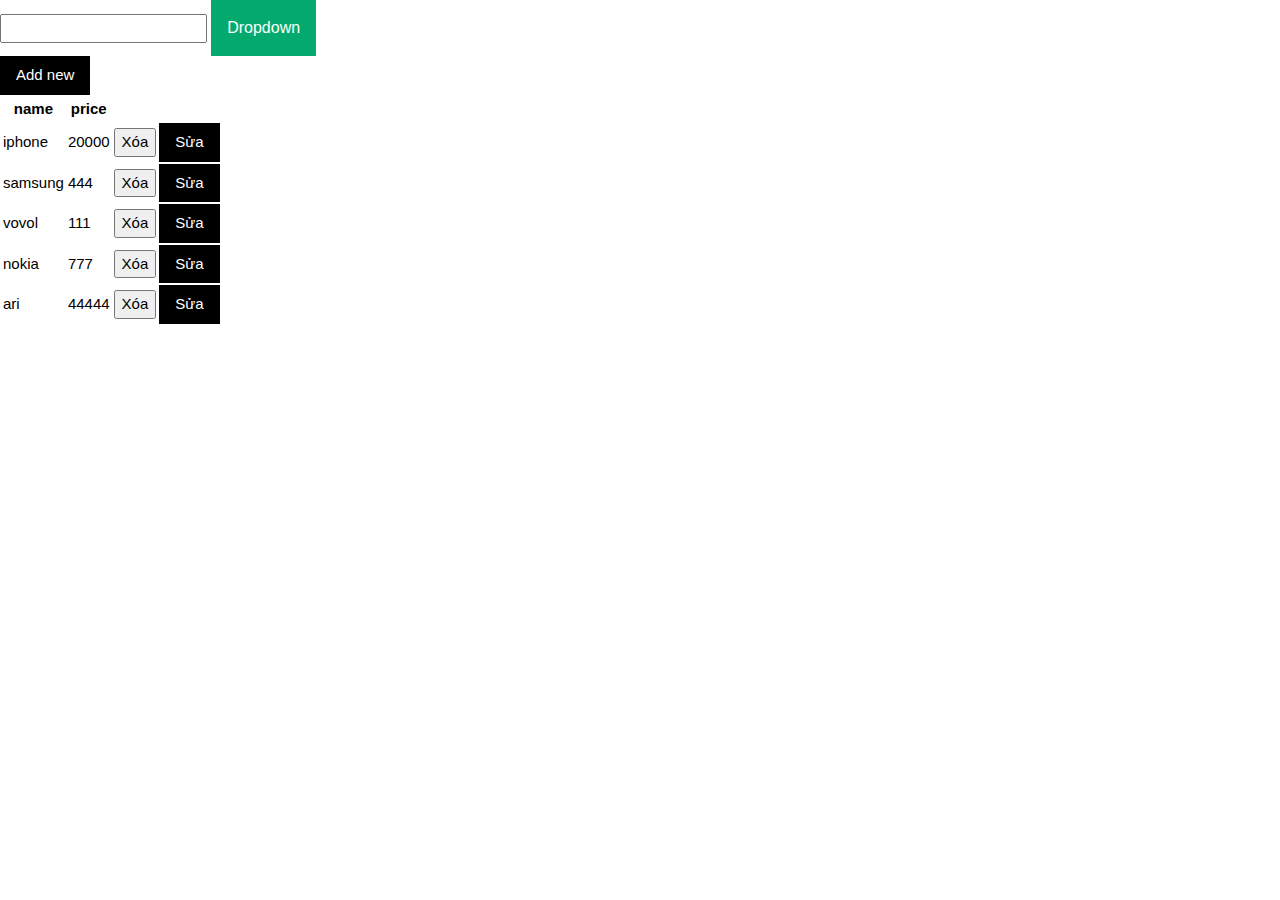
<file: bt_array/index.html>
<!DOCTYPE html>
<html lang="en">

<head>
    <meta charset="UTF-8">
    <meta name="viewport" content="width=device-width, initial-scale=1.0">
    <link rel="stylesheet" href="https://www.w3schools.com/w3css/4/w3.css">
    <title>Document</title>
</head>
<style>
    .dropbtn {
        background-color: #04AA6D;
        color: white;
        padding: 16px;
        font-size: 16px;
        border: none;
    }

    .dropdown {
        position: relative;
        display: inline-block;
    }

    .dropdown-content {
        display: none;
        position: absolute;
        background-color: #f1f1f1;
        min-width: 160px;
        box-shadow: 0px 8px 16px 0px rgba(0, 0, 0, 0.2);
        z-index: 1;
    }

    .dropdown-content a {
        color: black;
        padding: 12px 16px;
        text-decoration: none;
        display: block;
    }

    .dropdown-content a:hover {
        background-color: #ddd;
    }

    .dropdown:hover .dropdown-content {
        display: block;
    }

    .dropdown:hover .dropbtn {
        background-color: #3e8e41;
    }
</style>

<body>
    <input type="text" name="" id="search_data">

    <div class="dropdown">
        <button class="dropbtn">Dropdown</button>
        <div class="dropdown-content">
            <a onclick="giamdan()">Giảm dần</a>
            <a onclick="tangdan()">Tăng dần</a>

        </div>
    </div>
    <div>
        <button onclick="document.getElementById('id01').style.display='block'" class="w3-button w3-black">Add
            new</button>

        <div id="id01" class="w3-modal">
            <div style=" width: 25%;" class="w3-modal-content">
                <div class="w3-container">
                    <span onclick="document.getElementById('id01').style.display='none'"
                        class="w3-button w3-display-topright">&times;</span>
                    <form id="addProduct" action="">
                        <p><input type="text" id="name" placeholder="name"></p>
                        <p><input type="number" id="price" placeholder="price"></p>
                        <button type="button" onclick="Addnew()">Add</button>
                    </form>
                </div>

            </div>
        </div>
        <span></span>
        <div id="id02" class="w3-modal">
            <div style=" width: 25%;" class="w3-modal-content">
                <div class="w3-container">
                    <span onclick="document.getElementById('id02').style.display='none'"
                        class="w3-button w3-display-topright">&times;</span>
                    <form id="formEdit" action="">
                        <p><input type="text" id="edit-name" placeholder="name"></p>
                        <p><input type="number" id="edit-price" placeholder="price"></p>
                        <button type="button" onclick="edit()">Sửa</button>
                    </form>
                </div>

            </div>
        </div>
    </div>

    <table>
        <thead>
            <th>name</th>
            <th>price</th>
        </thead>
        <tbody id="data-table">
            <td></td>
        </tbody>
    </table>
    <script>
        const data = [
            { name: "iphone", price: 20000 },
            { name: "samsung", price: 444 },
            { name: "vovol", price: 111 },
            { name: "nokia", price: 777 },
            { name: "ari", price: 44444 }
        ]



        function renderHtml(arr) {
            document.getElementById('data-table').innerHTML = '';
            arr.forEach((value, index, arr) => {
                const tr = document.createElement('tr');
                tr.innerHTML =
                    `<td>${value.name}</td>
                <td>${value.price}</td>
                <td><button onclick="Delete(${index})">Xóa</button></td>
                <button onclick="document.getElementById('id02').style.display='block';show(${index})" class="w3-button w3-black">Sửa</button>
                 `
                // index là chỉ mục của phần tử trong mảng
                document.getElementById('data-table').appendChild(tr);
            });
        }

        function Delete(index) {
            data.splice(index, 1);
            // *splice cso thể dùng để thêm hoặc xóa 
            // *khi chuyền vào 2 tham số thì tham số 1 là chỉ mục || tham số 2 là tổng số phần tử cần xóa
            //* khi chuyền vào nhiều hơn 2 tham số thì bắt đầu từ tham số thứ 3 là thêm mới phần tử vào mảng

            /*nếu dùng delete  thì chỉ xóa phần tử của mảng nhưng vẫn giữ nguyên chỉ mục
            -> delete không làm thay đổi độ dài của mảng
            */
            renderHtml(data);
        }


        /*Edit*/
        let indexDta; //lưu thông tin chỉ mục được sửa
        function show(index) {
            indexDta = index;
            // console.log(index_);
            const ifPro = data[index];// lấy thông tin cần sửa từ sản phẩm của mảng
            console.log("chỉ mục hiejn tại:" + indexDta);
            // gán giá trị vào sản phẩm vào trường nhập liệu của form
            document.getElementById('edit-name').value = ifPro.name;
            document.getElementById('edit-price').value = ifPro.price;
        }
        function edit() {
            const updateName = document.getElementById('edit-name').value;
            const updatePrice = document.getElementById('edit-price').value;
            if (updateName.trim() == '' || updatePrice <= 0) {
                alert("vui lòng nhập dữ liệu");
                return;
            }
            console.log("index ở đây là gì:" + indexDta);
            data[indexDta].name = updateName;
            data[indexDta].price = updatePrice;
            renderHtml(data);
            document.getElementById('id02').style.display = 'none';

        }
        // console.log("biến lưu chỉ mục"+indexDta);
        /*End  Edit*/
        function Addnew() {
            const name = document.getElementById('name').value;
            const price = document.getElementById('price').value;

            if (name.trim() == '' || price <= 0) {
                alert("vui lòng nhập dữ liệu");
                return;
            }
            // tạo một đối tượng mới khi lấy được value
            const data_new = { name: name, price: price };
            // rồi push vào mảng data
            data.push(data_new);
            renderHtml(data); // hiện thị sp sau khi thêm mới
            // đóng modal khi thực hiện xong add
            document.getElementById('id01').style.display = 'none';
            document.getElementById('addProduct').reset();  // dùng rest để làm mới form add
        }

        renderHtml(data); // hiển thị ra màn hình data từ đầu
        // function search(query) {
        //     const abc = data.filter(item => item.name.toLocaleLowerCase().includes(query.toLocaleLowerCase()));
        //     console.log("đây là mảng mới" + JSON.stringify(abc)); // dùng json.stringify để chuyển đổi từ object thành chuỗi json rồi mới log ra màn hih
        //     return renderHtml(abc);
        // }
        document.getElementById('search_data').addEventListener('input', function () {
            const query = this.value;
            const abc = data.filter(item => item.name.toLocaleLowerCase().includes(query.toLocaleLowerCase()));
            console.log("đây là" + JSON.stringify(abc)); // đổi sang json string để kiểm tra kết quả
            return renderHtml(abc);
        })

        function tangdan() {
            const sort__ = data.sort((a, b) => a.price - b.price);
            console.log(sort__);
            renderHtml(sort__); // hiển thị ra màn hình
        }
        function giamdan() {

            const sort__ = data.sort((a, b) => a.price - b.price);
            const revese_ = sort__.reverse();//reverse sắp xếp đảo ngược
            renderHtml(revese_);
        }

    </script>


</body>

</html>
</file>
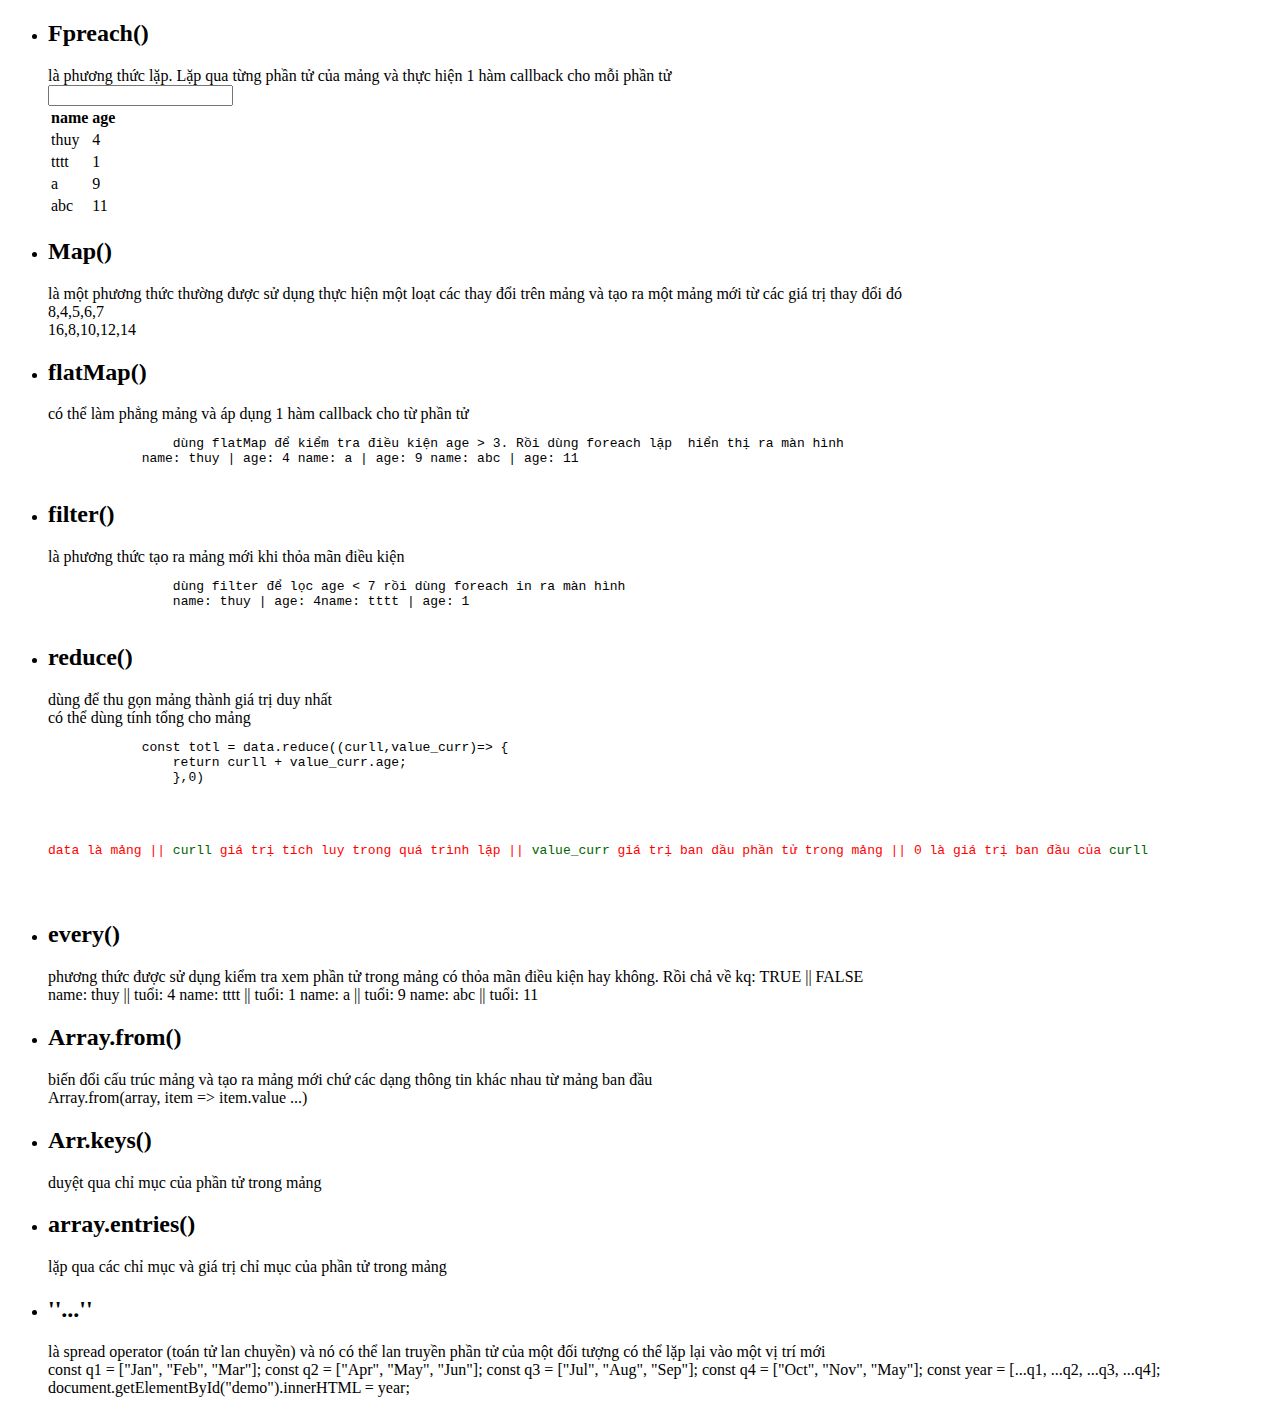
<file: buoi4_lap_mang_js/index.html>
<!DOCTYPE html>
<html lang="en">

<head>
    <meta charset="UTF-8">
    <meta name="viewport" content="width=device-width, initial-scale=1.0">
    <title>Document</title>

</head>

<body>
    <ul>
        <li>
            <H3>
                <h2>Fpreach()</h2> là phương thức lặp. Lặp qua từng phần tử của mảng và thực hiện 1 hàm callback cho mỗi
                phần tử
            </H3>
            <br>
            <input type="text" name="" id="search">
            <table>
                <thead>
                    <th>name</th>
                    <th>age</th>
                </thead>
                <tbody id="data-table">

                </tbody>
            </table>
        </li>
        <li>
            <h3>
                <h2>Map()</h2> là một phương thức thường được sử dụng thực hiện một loạt các thay đổi trên mảng và tạo
                ra một mảng mới từ các giá trị thay đổi đó
            </h3>
            <br>
            <span id="arr"></span>
            <br>
            <span id="arr_map">mảng dùng map() | </span>
        </li>
        <li>
            <h3>
                <h2>flatMap()</h2> có thể làm phẳng mảng và áp dụng 1 hàm callback cho từ phần
                tử
            </h3>
            <pre>
                dùng flatMap để kiểm tra điều kiện age > 3. Rồi dùng foreach lặp  hiển thị ra màn hình
            <span id="flat_map"></span>
        </li>
        <li>
            <h3><h2>filter()</h2> là phương thức tạo ra mảng mới khi thỏa mãn điều kiện</h3>
            <pre>
                <span>dùng filter để lọc age < 7 rồi dùng foreach in ra màn hình</span>
                <span id="filter" ></span>
        </li>

        <li>
            <h3><h2>reduce()</h2> dùng để thu gọn mảng thành giá trị duy nhất</h3>
            <br>
            <span>có thể dùng tính tổng cho mảng  </span>
            <pre>
            <span>const totl = data.reduce((curll,value_curr)=> {  
                return curll + value_curr.age;
                },0)</span> 
                <br>
                <p style="color: red;">data là mảng || <span style="color: darkgreen;">curll</span> giá trị tích luy trong quá trình lặp || <span style="color: darkgreen;">value_curr</span> giá trị ban dầu phần tử trong mảng || 0 là giá trị ban đầu của <span style="color: darkgreen;">curll</span> </p>
        </li>

        <li>
            <h3><h2>every()</h2>phương thức được sử dụng kiểm tra xem phần tử trong mảng có thỏa mãn điều kiện hay không. Rồi chả về  kq: TRUE || FALSE</h3>
            <br>
           <div id="every_">

           </div>
        </li>
        <li>
            <h3><h2>Array.from()</h2> biến đổi cấu trúc mảng và tạo ra mảng mới chứ các dạng thông tin khác nhau từ mảng ban đầu </h3>
            <br>
            <span>   Array.from(array, item => item.value ...)</span>
        </li>
        <li>
            <h3><h2>Arr.keys()</h2> duyệt qua chỉ mục của phần tử trong mảng</h3>
        </li>
        <li>
            <h3><h2>array.entries()</h2>lặp qua các chỉ mục và giá trị  chỉ mục của phần tử trong mảng</h3>
        </li>
        <li>
            <h3><h2>''...''  </h2> là spread operator (toán tử lan chuyền) và nó có thể lan truyền phần tử của một đối tượng có thể lặp lại vào một vị trí mới</h3>
            <br>
            <span>const q1 = ["Jan", "Feb", "Mar"];
                const q2 = ["Apr", "May", "Jun"];
                const q3 = ["Jul", "Aug", "Sep"];
                const q4 = ["Oct", "Nov", "May"];
                
                const year = [...q1, ...q2, ...q3, ...q4];
                document.getElementById("demo").innerHTML = year; </span>
        </li>
    </ul>
    <script type="text/javascript">

        // forach
        //mảng 1 chiều
        const Arr_1 = ["abc", "bbb", "kkk", "sjasj"];
        Arr_1.forEach((value, index, arr) => {  // value là giá trị | index chỉ số mục | arr bản thân mảng đó
            console.log(index);
        });


        // mảng 
        const data = [
            { name: "thuy", age: 4 },
            { name: "tttt", age: 1 },
            { name: "a", age: 9 },
            { name: "abc", age: 11 }
        ]

        /// dùng fillter để tìm kiếm 


        //hiển thị ra màn hình
        function renderhtml(arr) {
            document.getElementById('data-table').innerHTML = '';
            arr.forEach(element => {
                let tr = document.createElement('tr');
                tr.innerHTML = ` <td>${element.name}</td> <td>${element.age}</td>`;
                document.getElementById('data-table').appendChild(tr);
            });
        }
        document.getElementById('search').addEventListener('input', function () {
            const query = this.value;
            const data_search = data.filter(item => item.name.toLocaleLowerCase().includes(query.toLocaleLowerCase()));
            console.log("marng mới được tạo ra khi dùng filter:" + JSON.stringify(data_search));
            return renderhtml(data_search);
        })

        data.forEach(element => {
            //gắn row bằng cách tạo el thẻ <tr>
            const row = document.createElement('tr');
            row.innerHTML = ` <td>${element.name}</td> <td>${element.age}</td>`;
            //  console.log(abc)

            document.getElementById('data-table').appendChild(row);

        });


        // map()

        const Arr_2 = [8, 4, 5, 6, 7];
        document.getElementById('arr').innerHTML = Arr_2;
        document.getElementById('arr_map').innerHTML = Arr_2.map((value, index, arr) => {
            return value * 2;
        }
        )
        console.log("dùng map() lặp rồi dùng value nhân với 2:" + Arr_2);
        // console.log(  Arr_2.sort());


        // floatmap()

        //
        const flatmap = data.flatMap(el => el.age > 3 ? el : []);
        flatmap.forEach(element => {
            // if (element.age < 3) {
            //     console.log("đây là age<3"+ "  " + element.name);
            // }
            const div = document.createElement('span');
            div.innerHTML = `name: ${element.name} | age: ${element.age} `;
            console.log(div);
            document.getElementById('flat_map').appendChild(div);
        });
        //toán tử 3 ngôi nếu điều kiện el lớn hơn 3 thì el sẽ được thực thi còn ngược lại sẽ trẻ về một mảng rỗng(__:[]__)

        // mảng 1 chiều 
        const arr_flatMap = Arr_2.flatMap((value, index, arr) => value * 2);
        console.log("dùng flatMap với mảng 1 chiều nhân với 2 là:" + arr_flatMap);
        console.log("lân lộn mảng 1 chieeu: " + arr_flatMap.sort(function (a, b) {
            return 0.5 - Math.random();
        }));

        //filter()
        const data_fil = data.filter(el => el.age < 7);
        data_fil.forEach(element => {
            let div = document.createElement('span');
            div.innerHTML = `name: ${element.name} | age: ${element.age}`;
            document.getElementById('filter').appendChild(div);
        });

        //reduce() 
        // tính tổng age của mảng là data
        const arr_reduce = data.reduce((curr, curr_value) => {
            return curr + curr_value.age; // trả về tổng age trong mảng data
        }, 0);
        console.log("tổng của age trong mảng data là:" + arr_reduce);


        //every()
        const arr_evr = data.every(el => {
            return el.age <= 11;
        });
        // console.log(arr_evr);
        if (arr_evr) {
            data.forEach(element => {
                let span = document.createElement('span');
                span.innerHTML = ` name: ${element.name} || tuổi: ${element.age}`;
                document.getElementById('every_').appendChild(span);
            });
        }

    </script>
</body>


</html>
</file>
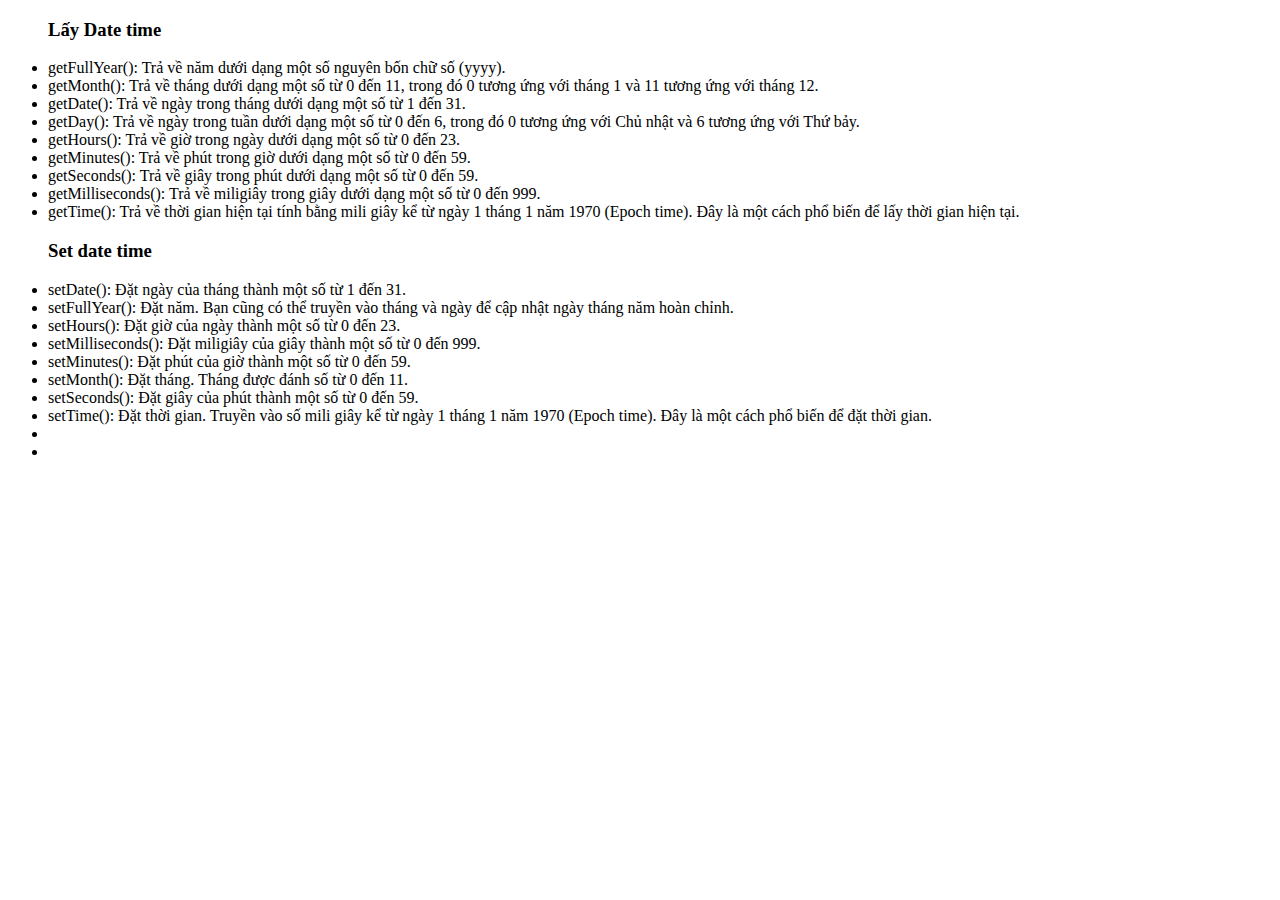
<file: buoi5_datetime_js/index.html>
<!DOCTYPE html>
<html lang="en">

<head>
    <meta charset="UTF-8">
    <meta name="viewport" content="width=device-width, initial-scale=1.0">
    <title>Document</title>
</head>

<body>
    <ul>
        <h3>Lấy Date time</h3>
        <li>getFullYear(): Trả về năm dưới dạng một số nguyên bốn chữ số (yyyy).</li>
        <li>
            getMonth(): Trả về tháng dưới dạng một số từ 0 đến 11, trong đó 0 tương ứng với tháng 1 và 11 tương ứng với
            tháng 12.</li>
        <li> getDate(): Trả về ngày trong tháng dưới dạng một số từ 1 đến 31.</li>
        <li> getDay(): Trả về ngày trong tuần dưới dạng một số từ 0 đến 6, trong đó 0 tương ứng với Chủ nhật và 6 tương
            ứng
            với Thứ bảy.</li>
        <li>getHours(): Trả về giờ trong ngày dưới dạng một số từ 0 đến 23.</li>
        <li> getMinutes(): Trả về phút trong giờ dưới dạng một số từ 0 đến 59.</li>
        <li> getSeconds(): Trả về giây trong phút dưới dạng một số từ 0 đến 59.</li>
        <li> getMilliseconds(): Trả về miligiây trong giây dưới dạng một số từ 0 đến 999.
        </li>
        <li> getTime(): Trả về thời gian hiện tại tính bằng mili giây kể từ ngày 1 tháng 1 năm 1970 (Epoch time). Đây là
            một
            cách phổ biến để lấy thời gian hiện tại.</li>


    </ul>
    <ul>
        <h3>Set date time</h3>
        <li>setDate(): Đặt ngày của tháng thành một số từ 1 đến 31.</li>
        <li>setFullYear(): Đặt năm. Bạn cũng có thể truyền vào tháng và ngày để cập nhật ngày tháng năm hoàn chỉnh.</li>
        <li>setHours(): Đặt giờ của ngày thành một số từ 0 đến 23.</li>
        <li>setMilliseconds(): Đặt miligiây của giây thành một số từ 0 đến 999.</li>
        <li>setMinutes(): Đặt phút của giờ thành một số từ 0 đến 59.</li>
        <li>setMonth(): Đặt tháng. Tháng được đánh số từ 0 đến 11.</li>
        <li>setSeconds(): Đặt giây của phút thành một số từ 0 đến 59.</li>
        <li>setTime(): Đặt thời gian. Truyền vào số mili giây kể từ ngày 1 tháng 1 năm 1970 (Epoch time). Đây là một
            cách phổ biến để đặt thời gian.</li>
        <li></li>
        <li></li>
    </ul>
</body>

</html>
</file>
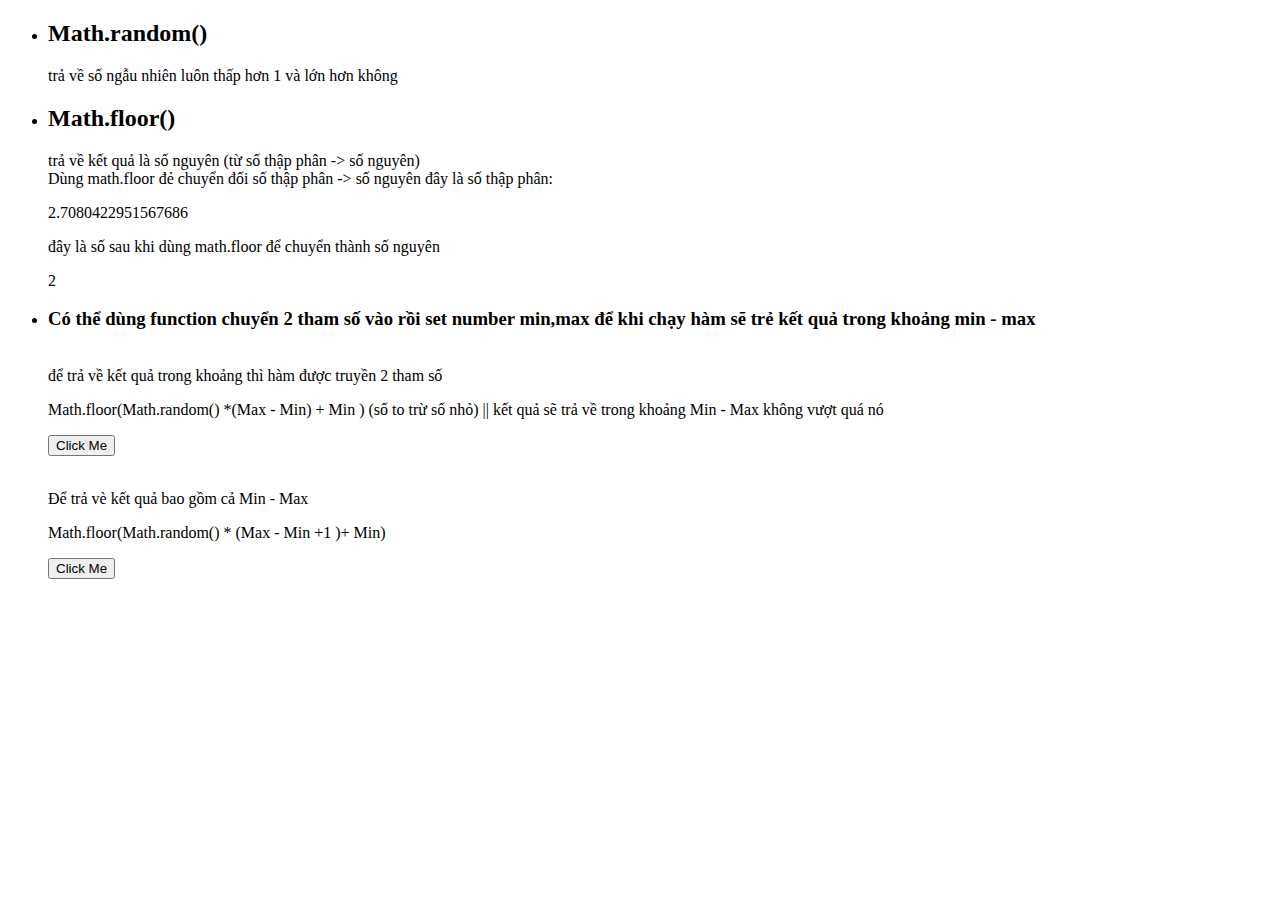
<file: buoi6_js_random/index.html>
<!DOCTYPE html>
<html lang="en">

<head>
    <meta charset="UTF-8">
    <meta name="viewport" content="width=device-width, initial-scale=1.0">
    <title>Document</title>
</head>

<body>
    <ul>
        <li>
            <h3>
                <h2>Math.random()</h2> trả về số ngẫu nhiên luôn thấp hơn 1 và lớn hơn không
            </h3>
        </li>

        <li>
            <h3>
                <h2>Math.floor()</h2> trả về kết quả là số nguyên (từ số thập phân -> số nguyên)
            </h3>
            <br>
            <span>Dùng math.floor đẻ chuyển đối số thập phân -> số nguyên</span>

            <span>đây là số thập phân: <p id="sotp"></p> đây là số sau khi dùng math.floor để chuyển thành số nguyên <p
                    id="soN"></p></span>
        </li>
        <li>
            <h3>Có thể dùng function chuyển 2 tham số vào rồi set number min,max để khi chạy hàm sẽ trẻ kết quả trong
                khoảng min - max </h3>
            <br>
            <span>để trả về kết quả trong khoảng thì hàm được truyền 2 tham số <br>
                <p> Math.floor(Math.random() *(Max - Min) + Min ) (số to trừ số nhỏ) || kết quả sẽ trả về trong khoảng
                    Min - Max không vượt
                    quá nó </p>
                <button onclick="trongKhoang(0,9)">Click Me</button>
                <br>
                <p id="min_max"></p>
            </span>
            <br>
            <span>Để trả vè kết quả bao gồm cả Min - Max</span>
            <p> Math.floor(Math.random() * (Max - Min +1 )+ Min)</p>
            <button onclick="clickdi(0,9)">Click Me</button>
            <br>
            <p id="minmax"></p>
        </li>
    </ul>
</body>
<script>
    const random = Math.random() + 2;
    document.getElementById('sotp').innerHTML = random;
    document.getElementById('soN').innerHTML = Math.floor(random);

    /* hàm nhận 2 tham số trả về kết quả trong khoảng min - max đó **/
    function trongKhoang(a, b) {
        document.getElementById('min_max').innerHTML = "trong khoảng 0 - 9:" + Math.floor(Math.random() * (b - a) + a);
    }
    /*End  */
    
    /**Hàm trả về kết quả tính cả Min và Max*/
    function clickdi(a, b) {
        document.getElementById('minmax').innerHTML = "Từ  0 - 9:" + Math.floor(Math.random() * (b - a + 1) + a);
    }
    /*End  */
</script>

</html>
</file>
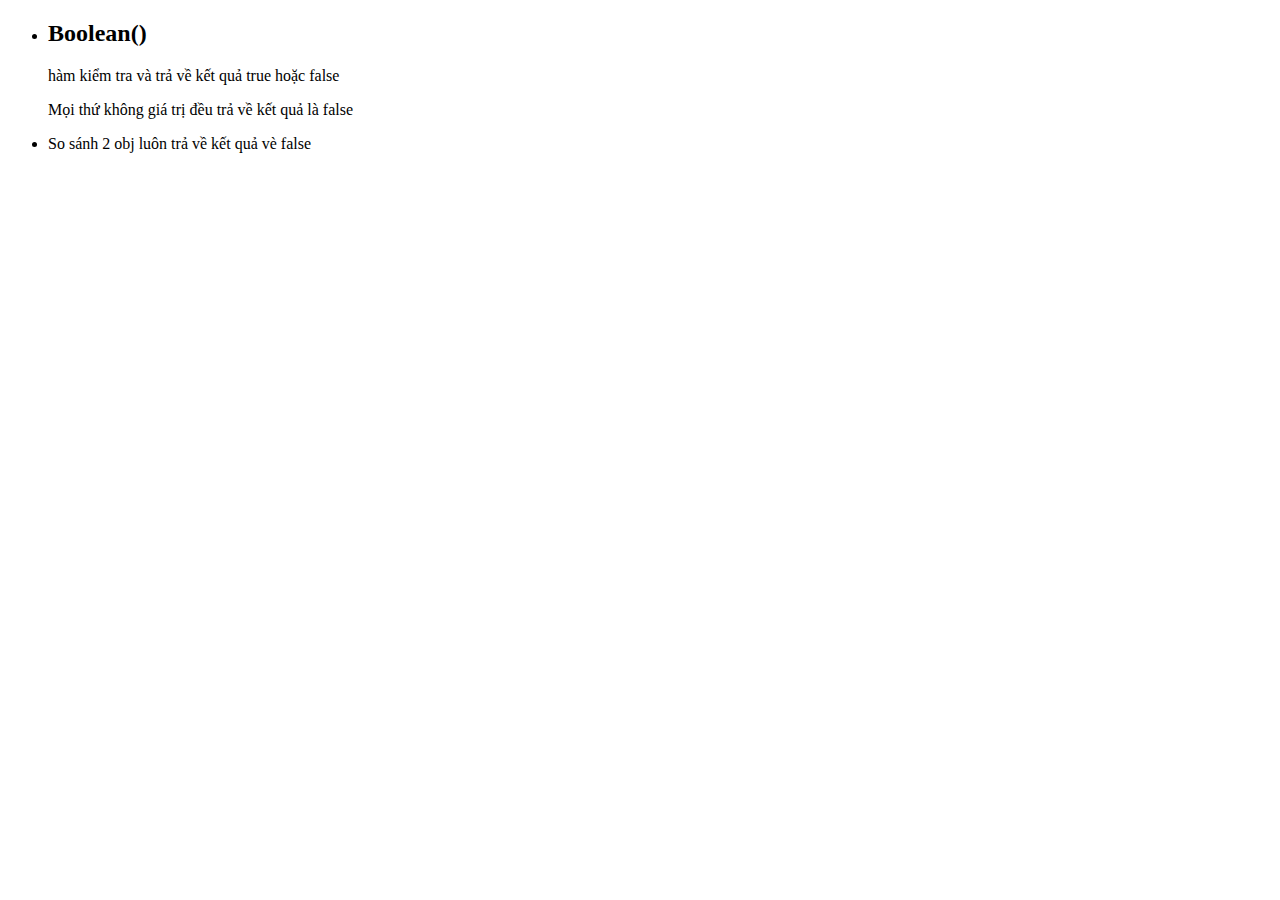
<file: buoi7_boolean_js/index.html>
<!DOCTYPE html>
<html lang="en">
<head>
    <meta charset="UTF-8">
    <meta name="viewport" content="width=device-width, initial-scale=1.0">
    <title>Document</title>
</head>
<body>
    <ul>
        <li>
            <h3><h2>Boolean()</h2> hàm kiểm tra và trả về kết quả true hoặc false</h3>
            <br>
            <p>Mọi thứ không giá trị đều trả về kết quả là false</p>
        </li>
        <li>So sánh 2 obj luôn trả về kết quả vè false</li>
    </ul>
</body>
</html>
</file>
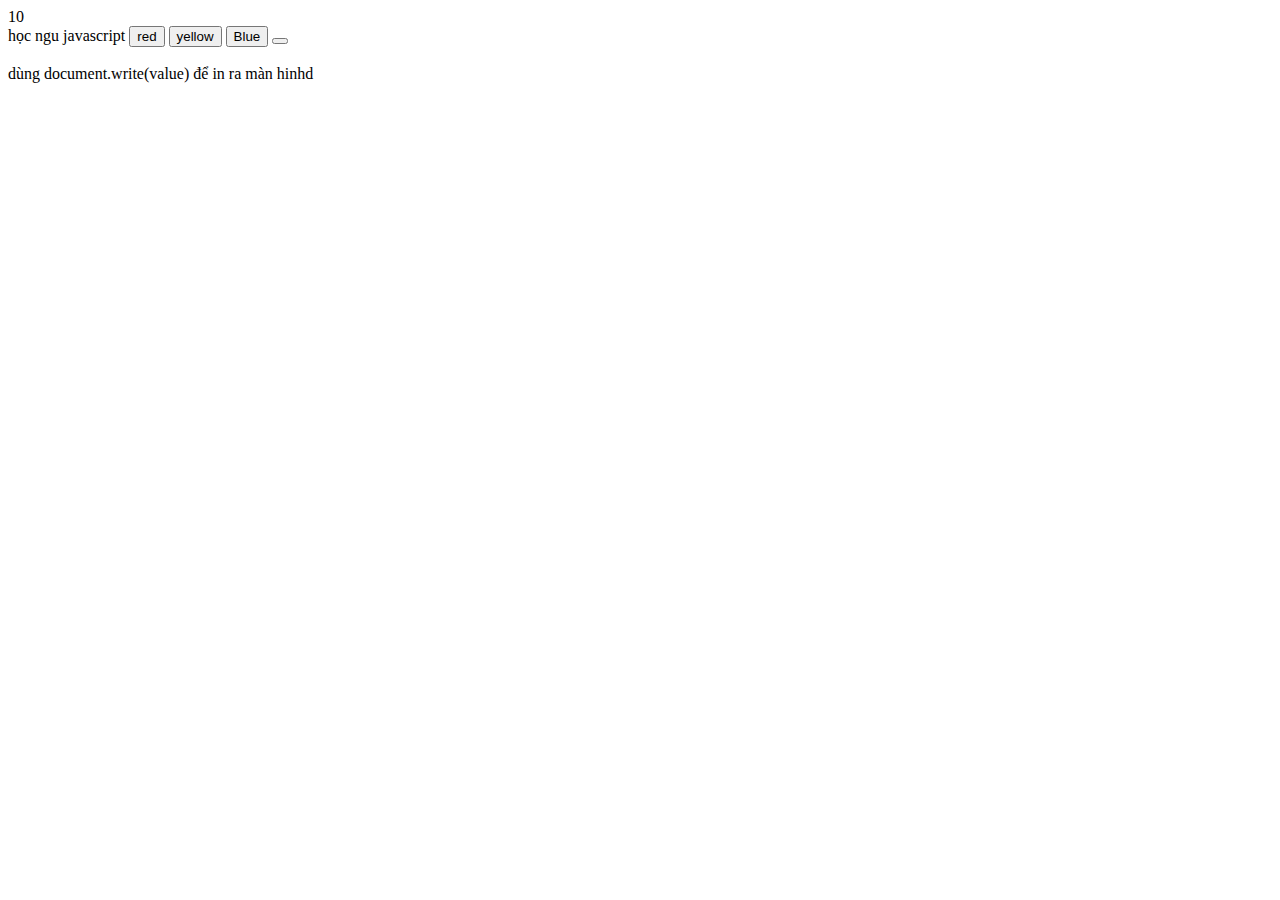
<file: buoi_1/index.html>
<!DOCTYPE html>
<html lang="en">

<head>
    <meta charset="UTF-8">
    <meta name="viewport" content="width=device-width, initial-scale=1.0">
    <title>Document</title>
    <script src="index.js"></script>
    <link rel="stylesheet" href="style.css">
</head>

<body>
    <br>
    <div id="change">
        <span class="b2">học ngu javascript</span>
        <button onclick="ChangeColor('red')">red</button>
        <button onclick="ChangeColor('yellow')">yellow</button>
        <button onclick="diffChangeBLu()">Blue</button>
        <button onclick="diffChangeWhite()"></button>
    </div>
    <br>
</body>
<script>
    //   document.write(value) in ra màn hình 
    var inramanhinh = " dùng document.write(value) để in ra màn hinhd";
    document.write(inramanhinh);

    function ChangeColor(newColor) {
        const el = document.querySelector('.b2');
        el.style.color = newColor;
        if (newColor == 'red') {
            alert("chuyen mau do");
        }
        else {
            alert("chuyen mau vang");
        }
    }
    function diffChangeBLu() {
        var blue = document.getElementById('change');
        //classList : là một thuộc tính của các phàn tử trong DOM
        // cung cấp cách tiện lợi để thao tác với các lớp css của các class cũ có thể dùng thêm sửa xóa lớp css
        blue.classList.add('blue-text');
    }



</script>

</html>
</file>
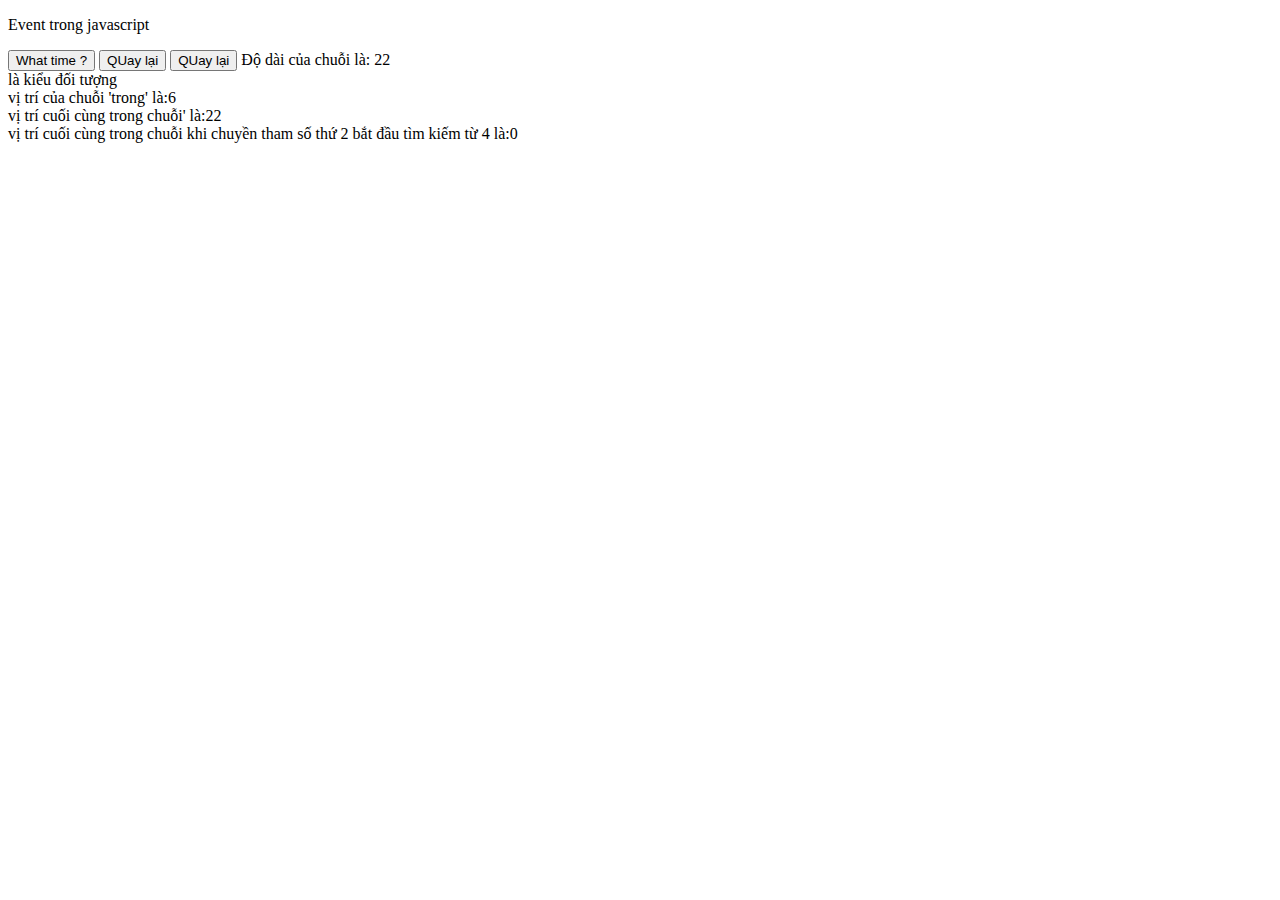
<file: buoi_2_Event/index.html>
<!DOCTYPE html>
<html lang="en">

<head>
    <meta charset="UTF-8">
    <meta name="viewport" content="width=device-width, initial-scale=1.0">
    <title>Document</title>
</head>

<body>
    <p attribute="Event trong javascript" id="time">Event trong javascript</p> <!--   attribute = "ABc" -->
    <!--  CÁch 1___có thể thêm thuộc tính bát kỳ để lưu giữ nột dung trong đoạn code || 'attribute = "Nội dung gì cũng được"'
    rồi ở dưới ta có thể gọi ra rồi innerhtml vào el đó -->
    <button onclick="cahngr()">What time ?</button>
    <button onclick="exit()">QUay lại</button>
    <button onclick="exit_2()">QUay lại</button>
</body>
<script>
    // dùng innerHTMl để thêm phần tử mới 
    function cahngr() {
        var time = document.getElementById('time');
        time.innerHTML = Date();
    }
    function exit() {
        // Cách_2   |||nếu muốn dùng để quay lại ban đầu bạn cần lưu dữ lại đoạn text
        var el = document.getElementById('time')
        var att = el.getAttribute('attribute');
        el.innerHTML = att;
    }
    function exit_2() {
        // Cách_2   |||nếu muốn dùng để quay lại ban đầu bạn cần lưu dữ lại đoạn text
        //Gán biến 
        const att = "Event trong javascript_2";
        var el = document.getElementById('time');
        el.innerHTML = att;
    }
    //dùng lenght để kiểm tra độ dai trong chuỗi
    //thuộc tính textContent được dùng để chả về ( thay đổi ) hoăc thay thế chuỗi ký tự ;
    var lenght = document.getElementById('time').textContent.length;
    document.write("Độ dài của chuỗi là: " + lenght);

   
    // khai báo đối tượng trong js | dùng typeof để kiểm tra kiểu dữ liệu
    // không thể só sánh các đối tượng
    var obj = new String('abc');
    if (  typeof obj === 'object') {
      document.write (" <br>"+"là kiểu đối tượng");
    }
    console.log(obj);

    /*  
    indexOf  dùng để tìm kiếm vị trí của chuỗi 
    */
   var timkiemchuoi = document.getElementById('time');
   var abc =  timkiemchuoi.getAttribute('attribute');
   var eg1 =  abc.indexOf('trong');
  // var ac =  abc.indexOf('trong',13);//có thể chuyền tham số thứ 2 vào để tìm kiếm bắt đầu tự vị trí đó(13 là vị trí được bắt đầu tìm kiếm)
   document.write(" <br>"+"vị trí của chuỗi 'trong' là:"+eg1);
  
   /* tương tự cách dùng trên 
   thì lastIndexOf() tìm kiếm vị trí cuối cùng xuất hiện của chuỗi Nếu không tìm được kết quả sẽ chả về -1 */
   var eg = "trong đây toàn là thứ trong";
   var eg2 =  eg.lastIndexOf('trong'); ///22
   var zzzzz =  eg.lastIndexOf('trong',4);//tham số 4 chuyền vào là tìm kiếm từ vị trí thứ 4 trong chuối 
   document.write(" <br>"+"vị trí cuối cùng trong chuỗi' là:"+eg2);
   document.write(" <br>"+"vị trí cuối cùng trong chuỗi khi chuyền tham số thứ 2 bắt đầu tìm kiếm từ 4 là:"+zzzzz);//16
   console.log(zzzzz)


   /*
   có thể dùng search để tìm kiếm vị trí của chuỗi đa số nt dùng search để tìm kiém
   cũng ứng dụng như cách trên
   trong điều kiện không tìm được chuỗi thì kết quả chả về -1
   */


  /*
  dùng  includes để kiểm tra có trong chuỗi hay không
  có thì chả về true và ngược là false
  eg: 
 
  */
  var dung_includes = "tìm kiếm có trog chuỗi hay không. CÓ thì chả về true và không thì false";
  console.log( dung_includes.includes('t'));/// trả về true
</script>

</html>
</file>
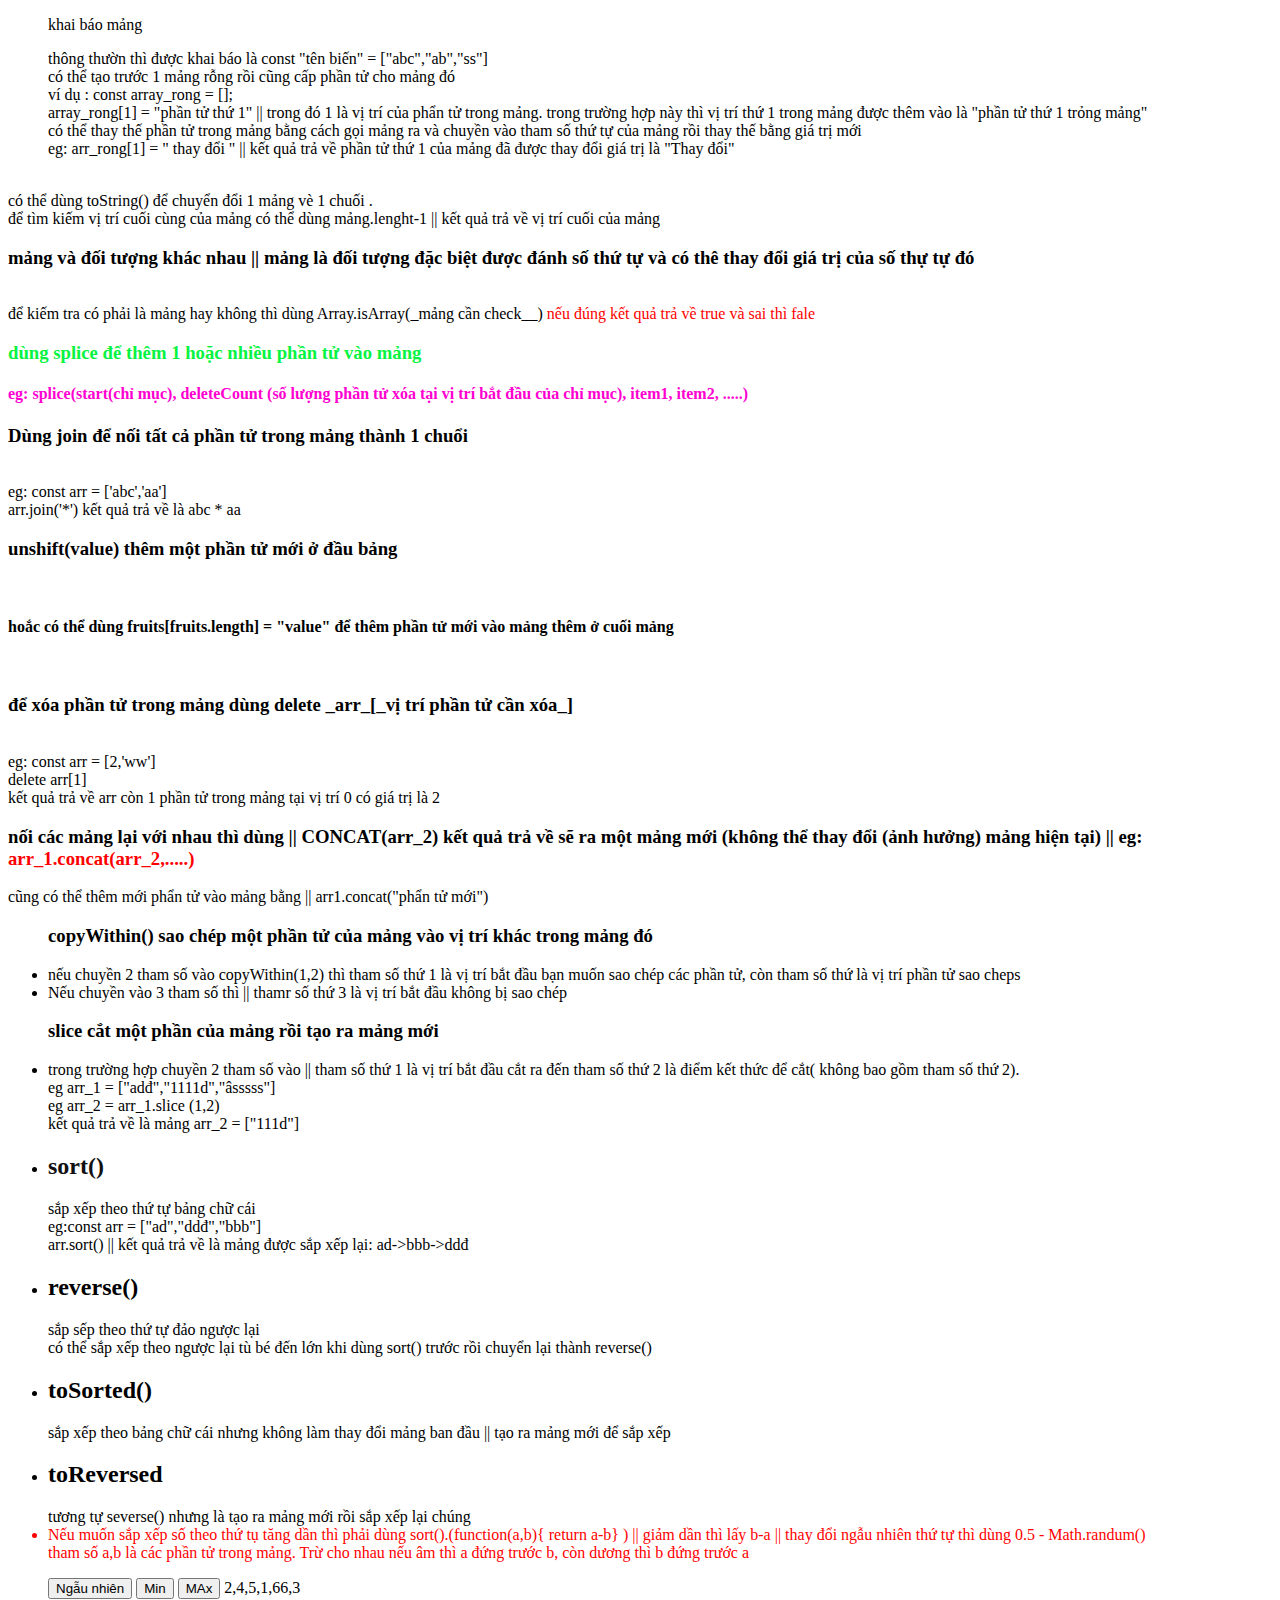
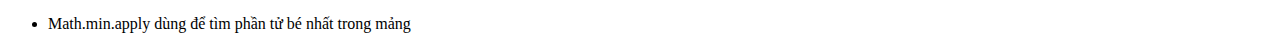
<file: buoi_3_Array/index.html>
<!DOCTYPE html>
<html lang="en">

<head>
    <meta charset="UTF-8">
    <meta name="viewport" content="width=device-width, initial-scale=1.0">
    <title>Document</title>
</head>

<body>
    <ul>
        <p>khai báo mảng </p>
        <span>thông thườn thì được khai báo là const "tên biến" = ["abc","ab","ss"]</span>
        <br>
        <span>có thể tạo trước 1 mảng rỗng rồi cũng cấp phần tử cho mảng đó</span>
        <br>
        <span>ví dụ : const array_rong = [];</span>
        <br>
        <span> array_rong[1] = "phần tử thứ 1" || trong đó 1 là vị trí của phẩn tử trong mảng. trong trường hợp này thì
            vị
            trí thứ 1 trong mảng được thêm vào là "phần tử thứ 1 trỏng mảng"</span>
        <br>
        <span>có thể thay thế phần tử trong mảng bằng cách gọi mảng ra và chuyền vào tham số thứ tự của mảng rồi thay
            thế
            bằng giá trị mới</span>
        <br>
        <span>eg: arr_rong[1] = " thay đổi " || kết quả trả về phần tử thứ 1 của mảng đã được thay đổi giá trị là "Thay
            đổi"</span>

    </ul>
    <br>
    <span>có thể dùng toString() để chuyển đổi 1 mảng vè 1 chuối .</span>
    <br>
    <span>để tìm kiếm vị trí cuối cùng của mảng có thể dùng mảng.lenght-1 || kết quả trả về vị trí cuối của mảng</span>
    <br>
    <h3>mảng và đối tượng khác nhau || mảng là đối tượng đặc biệt được đánh số thứ tự và có thê thay đổi giá trị của số
        thự tự đó </h3>
    <br><span> để kiếm tra có phải là mảng hay không thì dùng Array.isArray(_mảng cần check__)</span>
    <span style="color: red;">nếu đúng kết quả trả về true và sai thì fale </span>
    <br>
    <h3 style="color: #07f342;">dùng splice để thêm 1 hoặc nhiều phần tử vào mảng</h3>
    <h4 style="color: #ff00d0;">eg: splice(start(chỉ mục), deleteCount (số lượng phần tử xóa tại vị trí bắt đầu của chỉ
        mục), item1, item2, .....)</h4>

    <h3>Dùng join để nối tất cả phần tử trong mảng thành 1 chuổi </h3>
    <br>
    <span>eg: const arr = ['abc','aa']</span>
    <br>
    <span>arr.join('*')</span>
    <span>kết quả trả về là abc * aa</span>
    <br>

    <h3>unshift(value) thêm một phần tử mới ở đầu bảng </h3>
    <br>
    <h4>hoắc có thể dùng fruits[fruits.length] = "value" để thêm phần tử mới vào mảng thêm ở cuối mảng</h4>
    <br>
    <h3>để xóa phần tử trong mảng dùng delete _arr_[_vị trí phần tử cần xóa_]</h3>
    <br>
    <span>eg: const arr = [2,'ww']</span>
    <br>
    <span>delete arr[1]</span>
    <br>
    <span>kết quả trả về arr còn 1 phần tử trong mảng tại vị trí 0 có giá trị là 2</span>
    <br>
    <h3>nối các mảng lại với nhau thì dùng || CONCAT(arr_2) kết quả trả về sẽ ra một mảng mới (không thể thay đổi (ảnh
        hưởng) mảng hiện tại) || eg: <span style="color: red;">arr_1.concat(arr_2,.....)</span></h3>
    <span>cũng có thể thêm mới phẩn tử vào mảng bằng || arr1.concat("phẩn tử mới")</span>

    <ul>
        <h3>copyWithin() sao chép một phần tử của mảng vào vị trí khác trong mảng đó</h3>
        <li> nếu chuyền 2 tham số vào copyWithin(1,2) thì tham số thứ 1 là vị trí bắt đầu bạn muốn sao chép các phần tử,
            còn tham số thứ là vị trí phần tử sao cheps
        </li>
        <li>Nếu chuyền vào 3 tham số thì || thamr số thứ 3 là vị trí bắt đầu không bị sao chép</li>


    </ul>

    <ul>
        <h3>slice cắt một phần của mảng rồi tạo ra mảng mới</h3>
        <li>trong trường hợp chuyền 2 tham số vào || tham số thứ 1 là vị trí bắt đầu cắt ra đến tham số thứ 2 là điểm
            kết thức để cắt( không bao gồm tham số thứ 2). </li>
        <span>eg arr_1 = ["adđ","1111d","âsssss"]</span>
        <br>
        <span>eg arr_2 = arr_1.slice (1,2)</span>
        <br>
        <span>kết quả trả về là mảng arr_2 = ["111d"]</span>
    </ul>


    <!-- JavaScript Sorting Arrays // sắp xếp mảng -->
    <ul>
        <li>
            <h3>
                <h2 style="color: rgb(17, 17, 17);">sort()</h2> sắp xếp theo thứ tự bảng chữ cái
            </h3>
            <br>
            <span>eg:const arr = ["ad","ddđ","bbb"] </span>
            <br>
            <span>arr.sort() || kết quả trả về là mảng được sắp xếp lại: ad->bbb->ddđ</span>
        </li>
        <li>
            <h3>
                <h2>reverse()</h2>sắp sếp theo thứ tự đảo ngược lại
            </h3>
            <br><span>có thể sắp xếp theo ngược lại tù bé đến lớn khi dùng sort() trước rồi chuyển lại thành reverse()
            </span>
        </li>
        <li>
            <h3>
                <h2>toSorted()</h2> sắp xếp theo bảng chữ cái nhưng không làm thay đổi mảng ban đầu || tạo ra mảng mới
                để sắp xếp
            </h3>
        </li>
        <li>
            <h3>
                <h2>toReversed</h2>tương tự severse() nhưng là tạo ra mảng mới rồi sắp xếp lại chúng
            </h3>
        </li>
        <li style="color: red;">Nếu muốn sắp xếp số theo thứ tụ tăng dần thì phải dùng sort().(function(a,b){ return
            a-b} ) || giảm dần thì lấy b-a || thay đổi ngẫu nhiên thứ tự thì dùng 0.5 - Math.randum() </li>
        <span style="color: red;">tham số a,b là các phần tử trong mảng. Trừ cho nhau nếu âm thì a đứng trước b, còn
            dương thì b đứng trước a</span>
    </ul>
    <ul>
        <button onclick="randum_()">Ngẫu nhiên</button>
        <button onclick="min()">Min</button>
        <button onclick="max()">MAx</button>
        <span id="sx"></span>
    </ul>

    <ul>
        <li>Math.min.apply dùng để tìm phần tử bé nhất trong mảng </li>
        <span> </span>
    </ul>
</body>
<script>
    const arr = ["abc", "ahhz"];
    console.log(arr); //chả về mảng có 2 phaafnn tử mà chiều dài là 2

    const arr_rong = [];
    arr_rong[1] = "phần tử thứ 1";
    console.log(arr_rong);//kq trả về mảng tại phần tử thứ 1 như vậy sẽ độ dài của mảng là 2
    console.log(arr_rong.length - 1);//kq trả về vị trí cuối của mảng là 1
    //dùng push để thêm phần tử vào mảng
    arr_rong.push(number = 3, 4);
    console.log("mảng dùng push" + arr_rong);
    console.log(arr_rong);

    //   arr_rong.splice(2, 2, "phần tử mới 1", "phần tử mới 2");// số 3 và 4 bị xóa vào thêm bằng giá trị mới
    //  console.log(arr_rong);

    // document.write(arr_rong.join(1));// kết quả trả về là thêm 1 vào tất cả phần tử trong mảng thành 1 chuỗi
    // console.log(arr_rong.join(1));

    //dùng delete để xóa phân tử trong mảng

    console.log("dùng delete xóa 1 phần tử trong mảng tại vị trí là 1:" + delete arr_rong[1]);


    //sort() sắp xếp theo thứ tự chữ cái
    const abc = ["abc", "ddd", "zzz", "bbbb"];
    console.log(abc.sort());


    //sắp theo ngâu nhiên trong mảng có phần tử là number
    const number1 = [2, 4, 5, 1, 66, 3];

    document.getElementById('sx').innerHTML = number1;
    function min() {
        ///khi dùng ''...'' Điều này giúp bạn truyền hoặc sử dụng các phần tử của một iterable(phần tử trong mảng) một
        // cách thuận tiện và linh hoạt hơn trong các ngữ cảnh khác nhau
        let minn = Math.min(...number1);
        document.getElementById('sx').innerHTML = minn;
    }
    function randum_() {
        const inner = number1.sort(function (a, b) {
            return 0.5 - Math.random();
        })
        document.getElementById('sx').innerHTML = inner;
    }


    // console.log(number1.sort(function (a, b) {
    //     return 0.5 - Math.random();
    // }));
</script>

</html>
</file>
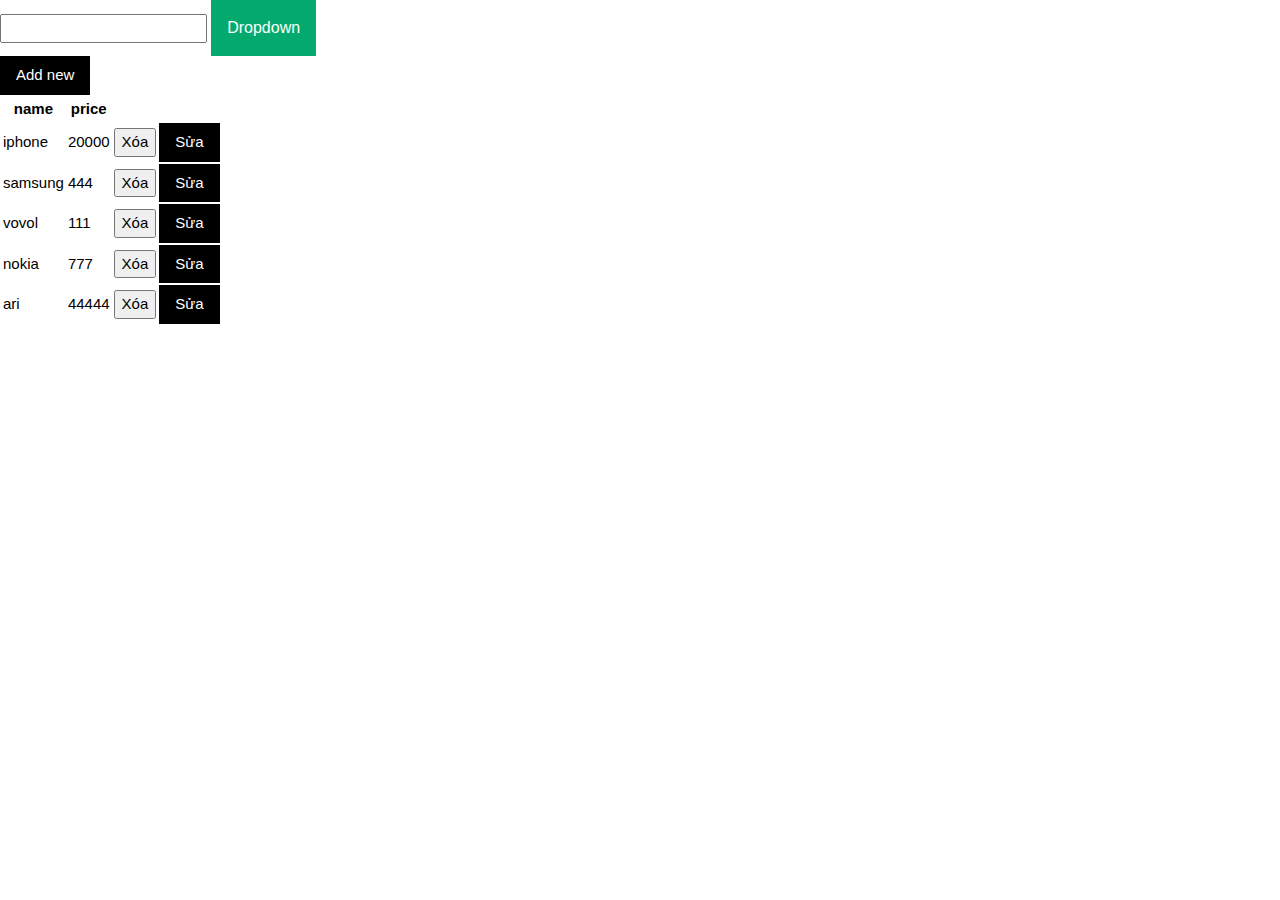
<file: manipulate_arrays/index.html>
<!DOCTYPE html>
<html lang="en">

<head>
    <meta charset="UTF-8">
    <meta name="viewport" content="width=device-width, initial-scale=1.0">
    <link rel="stylesheet" href="https://www.w3schools.com/w3css/4/w3.css">
    <title>Document</title>
</head>
<style>
    .dropbtn {
        background-color: #04AA6D;
        color: white;
        padding: 16px;
        font-size: 16px;
        border: none;
    }

    .dropdown {
        position: relative;
        display: inline-block;
    }

    .dropdown-content {
        display: none;
        position: absolute;
        background-color: #f1f1f1;
        min-width: 160px;
        box-shadow: 0px 8px 16px 0px rgba(0, 0, 0, 0.2);
        z-index: 1;
    }

    .dropdown-content a {
        color: black;
        padding: 12px 16px;
        text-decoration: none;
        display: block;
    }

    .dropdown-content a:hover {
        background-color: #ddd;
    }

    .dropdown:hover .dropdown-content {
        display: block;
    }

    .dropdown:hover .dropbtn {
        background-color: #3e8e41;
    }
</style>

<body>
    <input type="text" name="" id="search_data">

    <div class="dropdown">
        <button class="dropbtn">Dropdown</button>
        <div class="dropdown-content">
            <a onclick="giamdan()">Giảm dần</a>
            <a onclick="tangdan()">Tăng dần</a>

        </div>
    </div>
    <div>
        <button onclick="document.getElementById('id01').style.display='block'" class="w3-button w3-black">Add
            new</button>

        <div id="id01" class="w3-modal">
            <div style=" width: 25%;" class="w3-modal-content">
                <div class="w3-container">
                    <span onclick="document.getElementById('id01').style.display='none'"
                        class="w3-button w3-display-topright">&times;</span>
                    <form id="addProduct" action="">
                        <p><input type="text" id="name" placeholder="name"></p>
                        <p><input type="number" id="price" placeholder="price"></p>
                        <button type="button" onclick="Addnew()">Add</button>
                    </form>
                </div>

            </div>
        </div>

        <div id="id02" class="w3-modal">
            <div style=" width: 25%;" class="w3-modal-content">
                <div class="w3-container">
                    <span onclick="document.getElementById('id02').style.display='none'"
                        class="w3-button w3-display-topright">&times;</span>
                    <form id="formEdit" action="">
                        <p><input type="text" id="edit-name" placeholder="name"></p>
                        <p><input type="number" id="edit-price" placeholder="price"></p>
                        <button type="button" onclick="edit()">Sửa</button>
                    </form>
                </div>

            </div>
        </div>
    </div>

    <table>
        <thead>
            <th>name</th>
            <th>price</th>
        </thead>
        <tbody id="data-table">
            <td></td>
        </tbody>
    </table>
    <script>
        const data = [
            { name: "iphone", price: 20000 },
            { name: "samsung", price: 444 },
            { name: "vovol", price: 111 },
            { name: "nokia", price: 777 },
            { name: "ari", price: 44444 }
        ]



        function renderHtml(arr) {
            document.getElementById('data-table').innerHTML = '';
            arr.forEach((value, index, arr) => {
                const tr = document.createElement('tr');
                tr.innerHTML =
                    `<td>${value.name}</td>
                <td>${value.price}</td>
                <td><button onclick="Delete(${index})">Xóa</button></td>
                <button onclick="document.getElementById('id02').style.display='block';show(${index})" class="w3-button w3-black">Sửa</button>
                 `
                // index là chỉ mục của phần tử trong mảng
                document.getElementById('data-table').appendChild(tr);
            });
        }

        function Delete(index) {
            data.splice(index, 1);
            // *splice cso thể dùng để thêm hoặc xóa 
            // *khi chuyền vào 2 tham số thì tham số 1 là chỉ mục || tham số 2 là tổng số phần tử cần xóa
            //* khi chuyền vào nhiều hơn 2 tham số thì bắt đầu từ tham số thứ 3 là thêm mới phần tử vào mảng
            renderHtml(data);
        }


        /*Edit*/
        let indexDta; //lưu thông tin chỉ mục được sửa
        function show(index) {
            indexDta = index;
            // console.log(index_);
            const ifPro = data[index];// lấy thông tin cần sửa từ sản phẩm của mảng
            console.log("chỉ mục hiejn tại:" + indexDta);
            // gán giá trị vào sản phẩm vào trường nhập liệu của form
            document.getElementById('edit-name').value = ifPro.name;
            document.getElementById('edit-price').value = ifPro.price;
        }
        function edit() {
            const updateName = document.getElementById('edit-name').value;
            const updatePrice = document.getElementById('edit-price').value;
            if (updateName.trim() == '' || updatePrice <= 0) {
                alert("vui lòng nhập dữ liệu");
                return;
            }
            console.log("index ở đây là gì:" + indexDta);
            data[indexDta].name = updateName;
            data[indexDta].price = updatePrice;
            renderHtml(data);
            document.getElementById('id02').style.display = 'none';

        }
        // console.log("biến lưu chỉ mục"+indexDta);
        /*End  Edit*/
        function Addnew() {
            const name = document.getElementById('name').value;
            const price = document.getElementById('price').value;

            if (name.trim() == '' || price <= 0) {
                alert("vui lòng nhập dữ liệu");
                return;
            }
            // tạo một đối tượng mới khi lấy được value
            const data_new = { name: name, price: price };
            // rồi push vào mảng data
            data.push(data_new);
            renderHtml(data); // hiện thị sp sau khi thêm mới
            // đóng modal khi thực hiện xong add
            document.getElementById('id01').style.display = 'none';
            document.getElementById('addProduct').reset();  // dùng rest để làm mới form add
        }

        renderHtml(data); // hiển thị ra màn hình data từ đầu
        // function search(query) {
        //     const abc = data.filter(item => item.name.toLocaleLowerCase().includes(query.toLocaleLowerCase()));
        //     console.log("đây là mảng mới" + JSON.stringify(abc)); // dùng json.stringify để chuyển đổi từ object thành chuỗi json rồi mới log ra màn hih
        //     return renderHtml(abc);
        // }
        document.getElementById('search_data').addEventListener('input', function () {
            const query = this.value;
            const abc = data.filter(item => item.name.toLocaleLowerCase().includes(query.toLocaleLowerCase()));
            console.log("đây là mảng mới" + JSON.stringify(abc)); // dùng json.stringify để chuyển đổi từ object thành chuỗi json rồi mới log ra màn hih
            return renderHtml(abc);
        })

        function tangdan() {
            const sort__ = data.sort((a, b) => a.price - b.price);
            console.log(sort__);
            renderHtml(sort__); // hiển thị ra màn hình
        }
        function giamdan() {
          
            const sort__ = data.sort((a, b) => a.price - b.price);
            const revese_ = sort__.reverse();//reverse sắp xếp đảo ngược
            renderHtml(revese_);
        }

    </script>


</body>

</html>
</file>
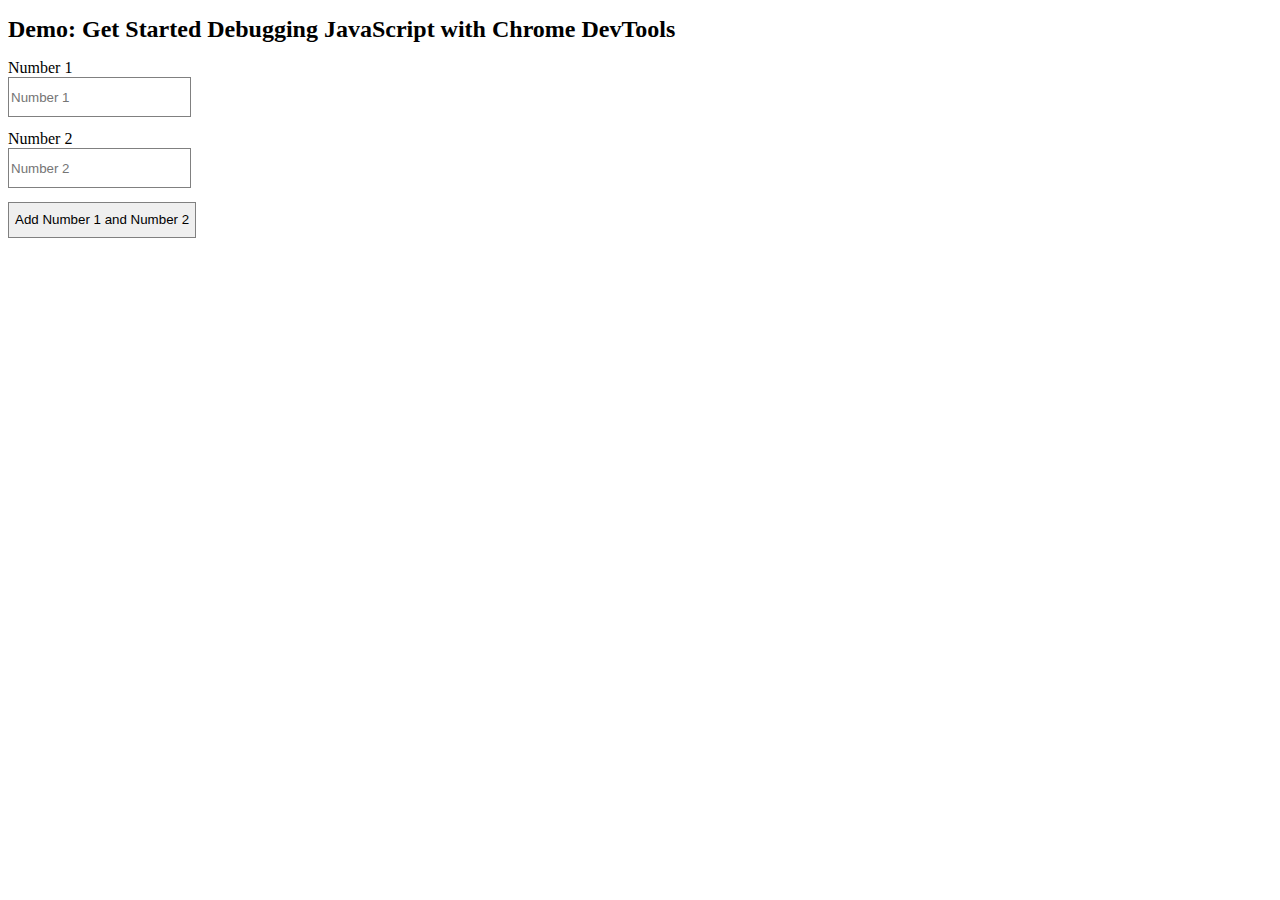
<file: test_debugger/index.html>
<!--
  Copyright 2016 Google Inc.

  Licensed under the Apache License, Version 2.0 (the "License");
  you may not use this file except in compliance with the License.
  You may obtain a copy of the License at

  http://www.apache.org/licenses/LICENSE-2.0

  Unless required by applicable law or agreed to in writing, software
  distributed under the License is distributed on an "AS IS" BASIS,
  WITHOUT WARRANTIES OR CONDITIONS OF ANY KIND, either express or implied.

  limitations under the License.
-->

<!-- referenced in: https://developers.google.com/web/tools/chrome-devtools/javascript -->

<!doctype html>
<html>

<head>
    <link rel="shortcut icon" href="/devtools-samples/favicon-96x96.png" />
    <title>Demo: Get Started Debugging JavaScript with Chrome DevTools</title>
    <meta name="viewport" content="width=device-width, initial-scale=1">
    <style>
        h1 {
            font-size: 1.5em
        }

        input,
        button {
            min-width: 72px;
            min-height: 36px;
            border: 1px solid grey;
        }

        label,
        input,
        button {
            display: block;
        }

        input {
            margin-bottom: 1em;
        }
    </style>
</head>

<body>
    <h1>Demo: Get Started Debugging JavaScript with Chrome DevTools</h1>
    <label for="num1">Number 1</label>
    <input placeholder="Number 1" id="num1">
    <label for="num2">Number 2</label>
    <input placeholder="Number 2" id="num2">
    <button>Add Number 1 and Number 2</button>
    <p></p>
    <script src="test2.js"></script>
</body>

</html>
</file>
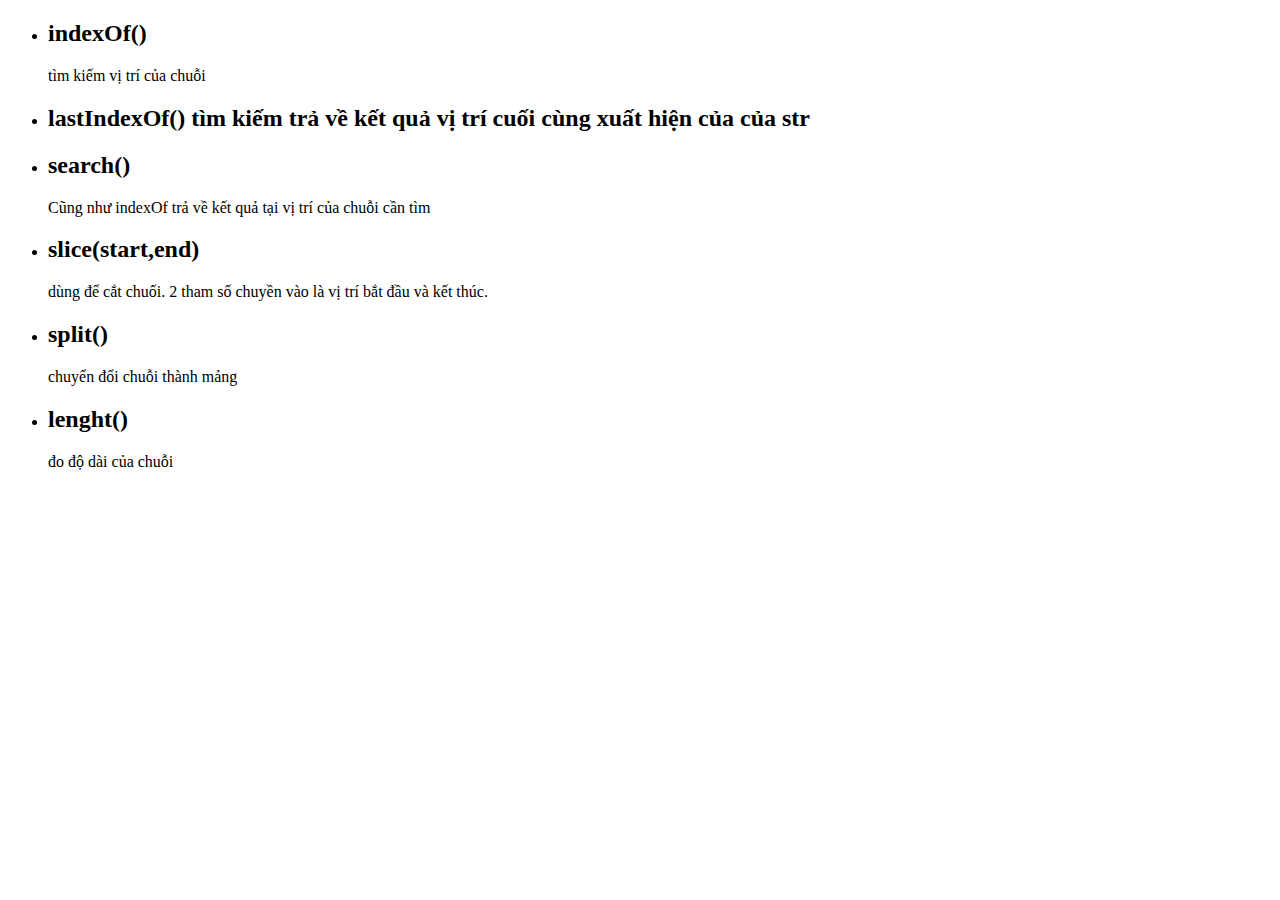
<file: thaotacvoichuoi/index.html>
<!DOCTYPE html>
<html lang="en">

<head>
    <meta charset="UTF-8">
    <meta name="viewport" content="width=device-width, initial-scale=1.0">
    <title>Document</title>
</head>

<body>
    <ul>
        <li>
            <h3>
                <h2>indexOf()</h2> tìm kiếm vị trí của chuỗi
            </h3>
        </li>
        <li>
            <h3>
                <h2>lastIndexOf()
                    tìm kiếm trả về kết quả vị trí cuối cùng xuất hiện của của str 
                </h2>
            </h3>
        </li>
        <li>
            <h3>
                <h2>search()
                </h2>
                Cũng như indexOf trả về kết quả tại vị trí của chuỗi cần tìm
            </h3>
        </li>
        <li>
            <h3>
                <h2>slice(start,end)</h2>
                dùng để cắt chuối. 2 tham số chuyền vào là  vị trí bắt đầu và kết thúc. 
            </h3>
        </li>
        <li>
            <h3>
                <h2>split() </h2>
                chuyển đổi chuỗi thành mảng
            </h3>
        </li>
        <li>
            <h3>
                <h2>lenght() </h2>
                đo độ dài của chuỗi
            </h3>
        </li>
    </ul>
</body>
<script>
    const str = "hello word";
    /**indexOf*/
    console.log( "vị trí của chỉ muuc số 1:"+str.indexOf('he')); // trả vè vị trí là 0
    /*end indexOF**/

    /**lastIndexOf()*/
    console.log("vị trí cuối cùng xuất hiện của 'l' là:"+str.lastIndexOf('l')); // trả về kết quả tại chỉ mục 3
     /*end lastInexOf**/

     /***/


</script>

</html>
</file>
<file: buoi_1/style.css>
class css dùng để thay thế lớp class cũ bên html khi gọi đến hàm cần thay đổi màu
.white-text{
    color: #ffff;
}
.blue-text{
    color: blue;
}
</file>
